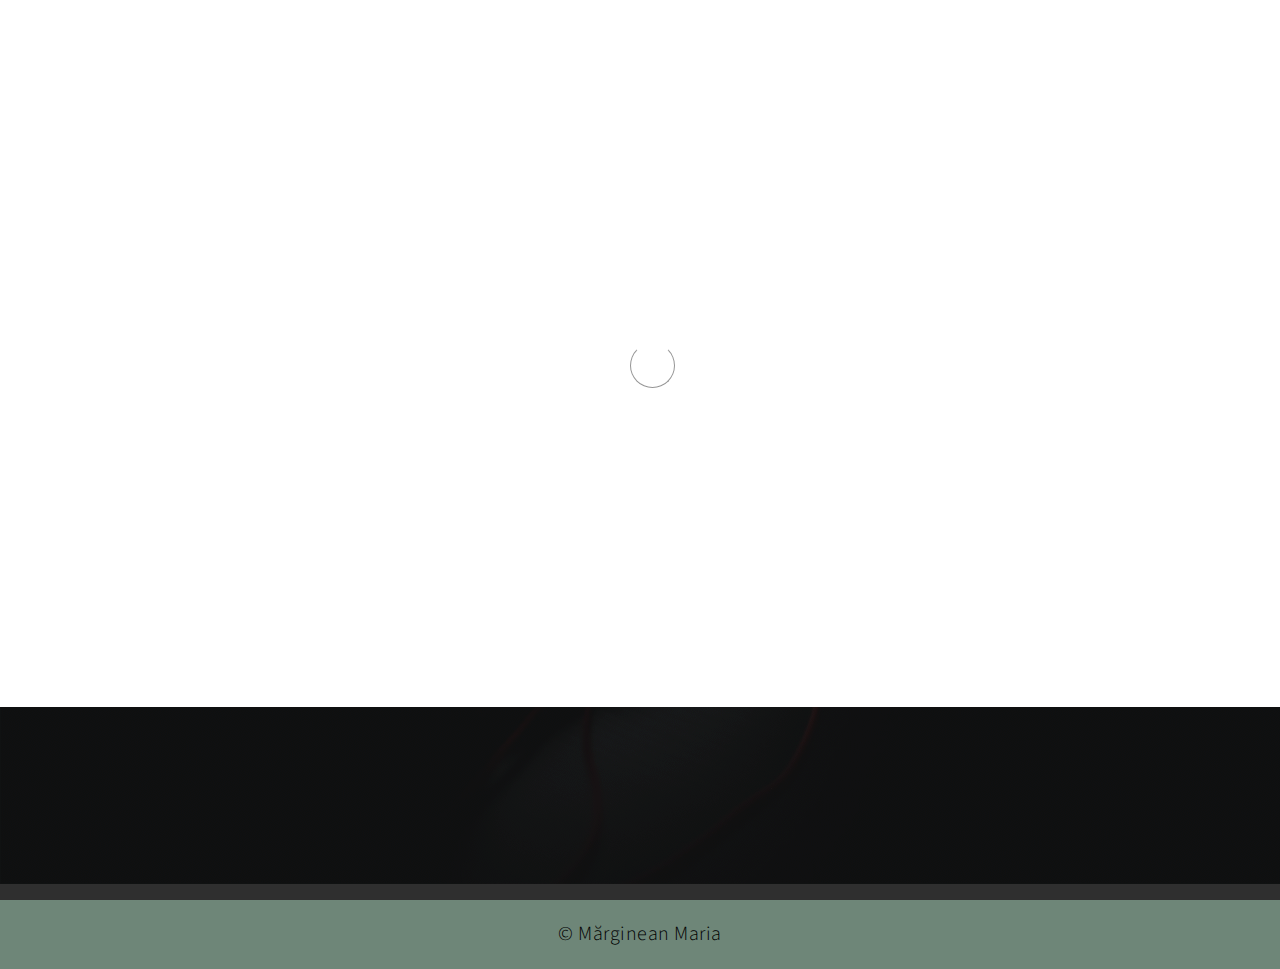
<file: index.html>
<!DOCTYPE html>
<html lang="en">

<head>

     <title>Personal page</title>
     <meta charset="UTF-8">
     <meta http-equiv="X-UA-Compatible" content="IE=Edge">
     <meta name="description" content="">
     <meta name="keywords" content="">
     <meta name="author" content="Marginean Maria">
     <meta name="viewport" content="width=device-width, initial-scale=1, maximum-scale=1">

     <link rel="stylesheet" href="css/bootstrap.min.css">
     <link rel="stylesheet" href="css/tooplate-style.css">
     <link rel="shortcut icon" type="image/jpg" href="./images/favicon.ico" />

</head>

<body>

     <!-- PRE LOADER -->
     <div class="preloader">
          <div class="spinner">
               <span class="sk-inner-circle"></span>
          </div>
     </div>
     <!-- MENU -->
     <div class="navbar custom-navbar navbar-fixed-top" role="navigation">
          <div class="container">

               <!-- NAVBAR HEADER -->
               <div class="navbar-header">
                    <button class="navbar-toggle" data-toggle="collapse" data-target=".navbar-collapse">
                         <span class="icon icon-bar"></span>
                         <span class="icon icon-bar"></span>
                         <span class="icon icon-bar"></span>
                    </button>
                    <!-- lOGO -->
                    <a href="index.html" class="navbar-brand">Home</a>
               </div>

               <!-- MENU LINKS -->
               <nav class="collapse navbar-collapse">
                    <ul class="nav navbar-nav navbar-right">
                         <li><a href="about.html" class="smoothScroll">About</a></li>
                         <li><a href="introduction.html" class="smoothScroll">Introduction</a></li>
                         <li><a href="traversals.html" class="smoothScroll">Tree Traversals</a></li>
                         <li><a href="binary.html" class="smoothScroll">Binary Tree</a></li>
                         <li><a href="avl.html" class="smoothScroll">AVL Tree</a></li>
                         <li><a href="red_black.html" class="smoothScroll">Red–Black Tree</a></li>
                    </ul>
               </nav>

          </div>
     </div>


     <!-- HOME -->
     <section id="home">
          <div class="overlay"></div>
          <div class="container">
               <div class="row">
                    <div class="col-md-8 col-sm-12">
                         <div class="home-text">
                              <h1>Arbori</h1>
                              <p>STRUCTURI DE DATE</p>

                         </div>
                    </div>

               </div>
          </div>
     </section>


     <!-- FOOTER -->
     <footer>
          <div class="container">
               <p id="subsol">&copy; Mărginean Maria</p>
          </div>
     </footer>

     <!-- SCRIPTS -->
     <script src="js/jquery.js"></script>
     <script src="js/bootstrap.min.js"></script>
     <script src="js/custom.js"></script>

</body>

</html>
</file>
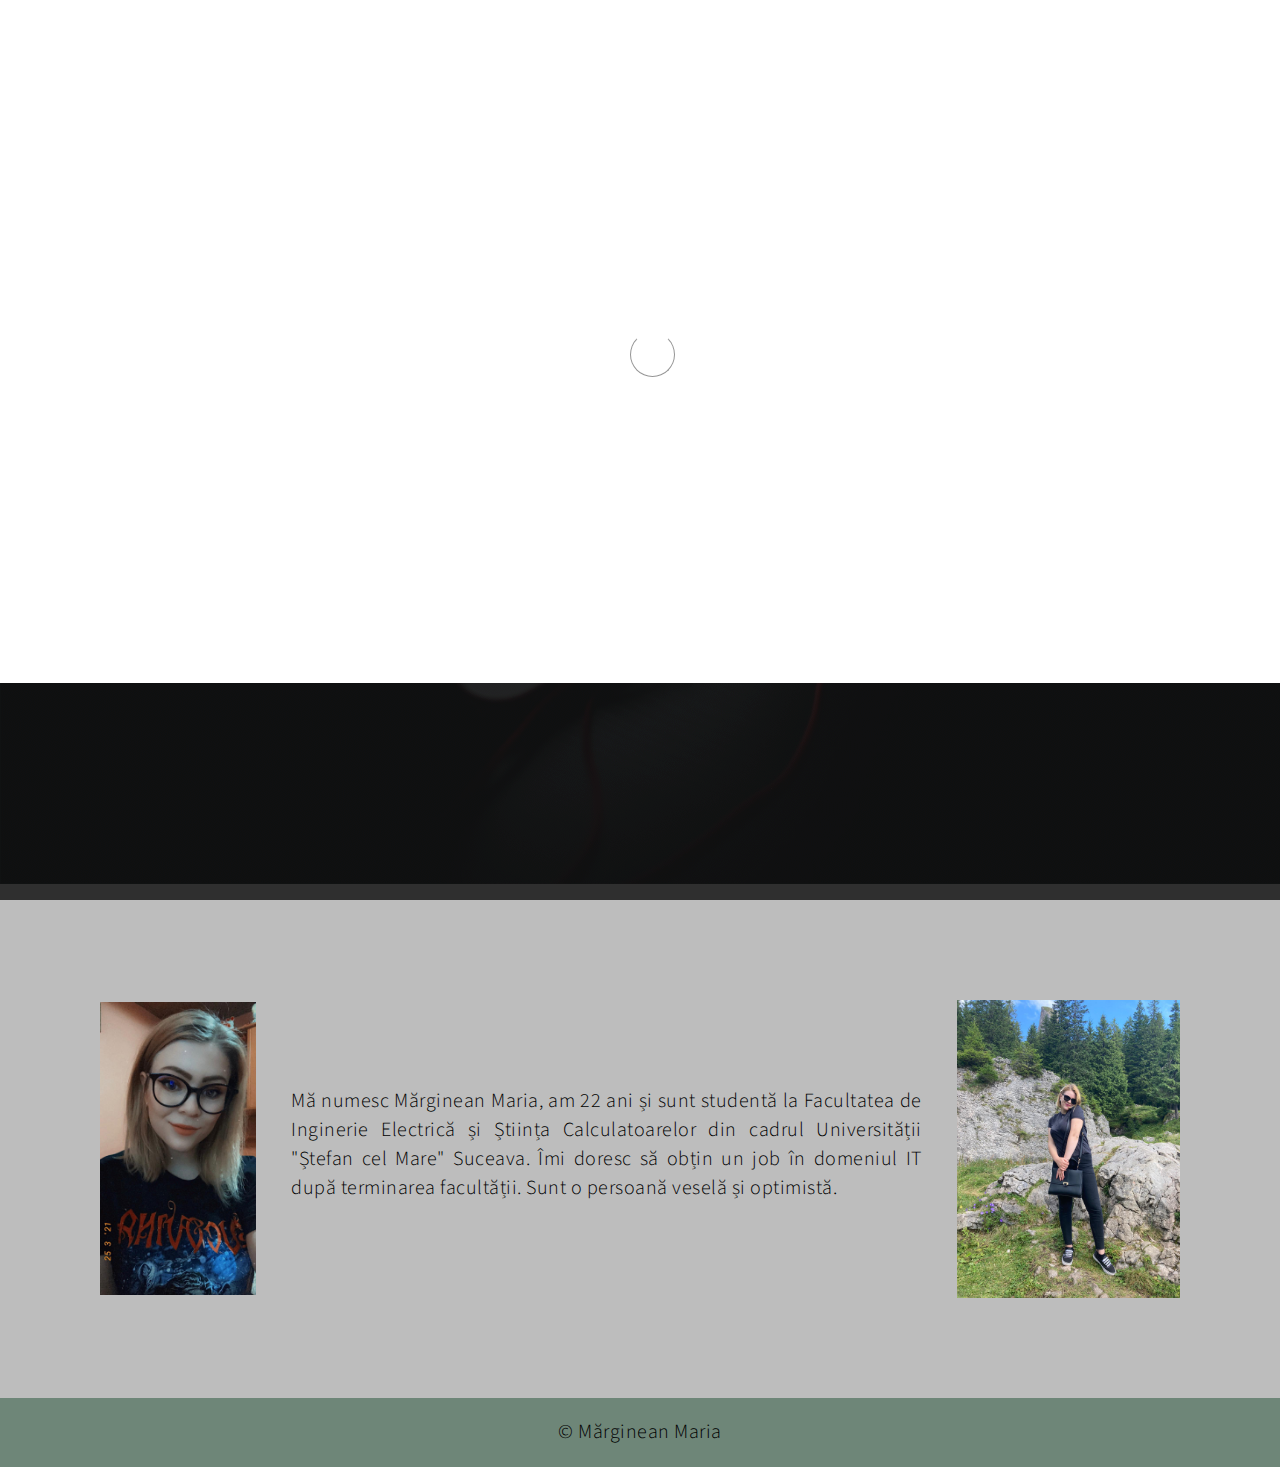
<file: about.html>
<!DOCTYPE html>
<html lang="en">

<head>

  <title>Personal page</title>
  <meta charset="UTF-8">
  <meta http-equiv="X-UA-Compatible" content="IE=Edge">
  <meta name="description" content="">
  <meta name="keywords" content="">
  <meta name="author" content="Marginean Maria">
  <meta name="viewport" content="width=device-width, initial-scale=1, maximum-scale=1">

  <link rel="stylesheet" href="css/bootstrap.min.css">
  <link rel="stylesheet" href="css/tooplate-style.css">
  <link rel="shortcut icon" type="image/jpg" href="./images/favicon.ico" />
</head>

<body>

  <!-- PRE LOADER -->
  <div class="preloader">
    <div class="spinner">
      <span class="sk-inner-circle"></span>
    </div>
  </div>
  <!-- MENU -->
  <div class="navbar custom-navbar navbar-fixed-top" role="navigation">
    <div class="container">

      <!-- NAVBAR HEADER -->
      <div class="navbar-header">
        <button class="navbar-toggle" data-toggle="collapse" data-target=".navbar-collapse">
          <span class="icon icon-bar"></span>
          <span class="icon icon-bar"></span>
          <span class="icon icon-bar"></span>
        </button>
        <!-- lOGO -->
        <a href="index.html" class="navbar-brand">Home</a>
      </div>

      <!-- MENU LINKS -->
      <nav class="collapse navbar-collapse">
        <ul class="nav navbar-nav navbar-right">
          <li><a href="about.html" class="smoothScroll">About</a></li>
          <li><a href="introduction.html" class="smoothScroll">Introduction</a></li>
          <li><a href="traversals.html" class="smoothScroll">Tree Traversals</a></li>
          <li><a href="binary.html" class="smoothScroll">Binary Tree</a></li>
          <li><a href="avl.html" class="smoothScroll">AVL Tree</a></li>
          <li><a href="red_black.html" class="smoothScroll">Red–Black Tree</a></li>
        </ul>
      </nav>

    </div>
  </div>

  <!-- HOME -->
  <section id="home">
    <div class="overlay"></div>
    <div class="container">
      <div class="row">
        <div class="col-md-8 col-sm-12">
          <div class="home-text">
            <h1>Descriere</h1>
          </div>
        </div>

      </div>
    </div>
  </section>

  <!-- MAIN-->
  <div class="mainContent">
    <div class="image1">
      <img src="./images/me1.jpeg" alt="Can't find the picture">
    </div>
    <div>
      <p class="description"> Mă numesc Mărginean Maria, am 22 ani și sunt studentă la Facultatea de Inginerie Electrică și Știința Calculatoarelor din cadrul Universității
        "Ștefan cel Mare" Suceava. Îmi doresc să obțin un job în domeniul IT după terminarea facultății. Sunt o persoană veselă și optimistă.</p>
    </div>
    <div class="image2">
      <img src="./images/me2.jpeg" alt="Can't find the picture">
    </div>
  </div>
  <!-- FOOTER -->
  <footer>
    <div class="container">
      <p id="subsol">&copy; Mărginean Maria</p>
    </div>
  </footer>

  <!-- SCRIPTS -->
  <script src="js/jquery.js"></script>
  <script src="js/bootstrap.min.js"></script>
  <script src="js/custom.js"></script>

</body>

</html>
</file>
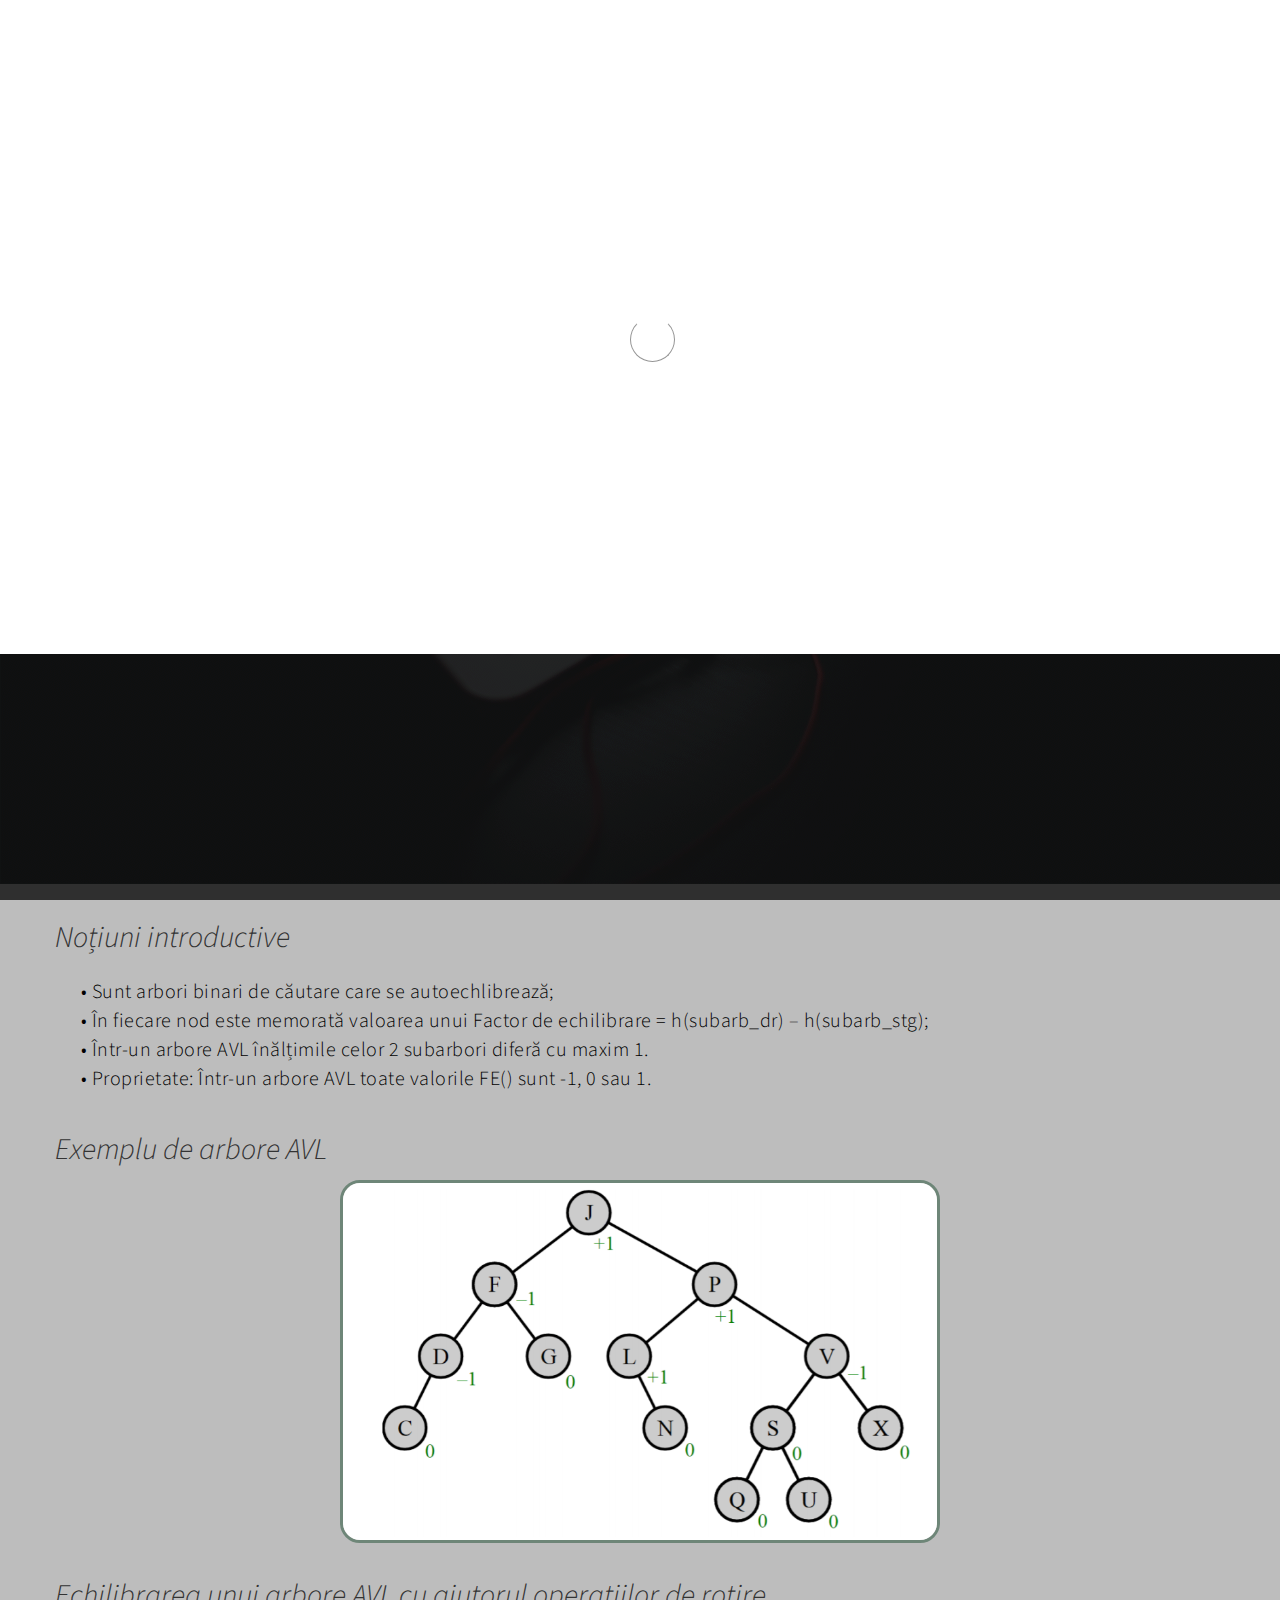
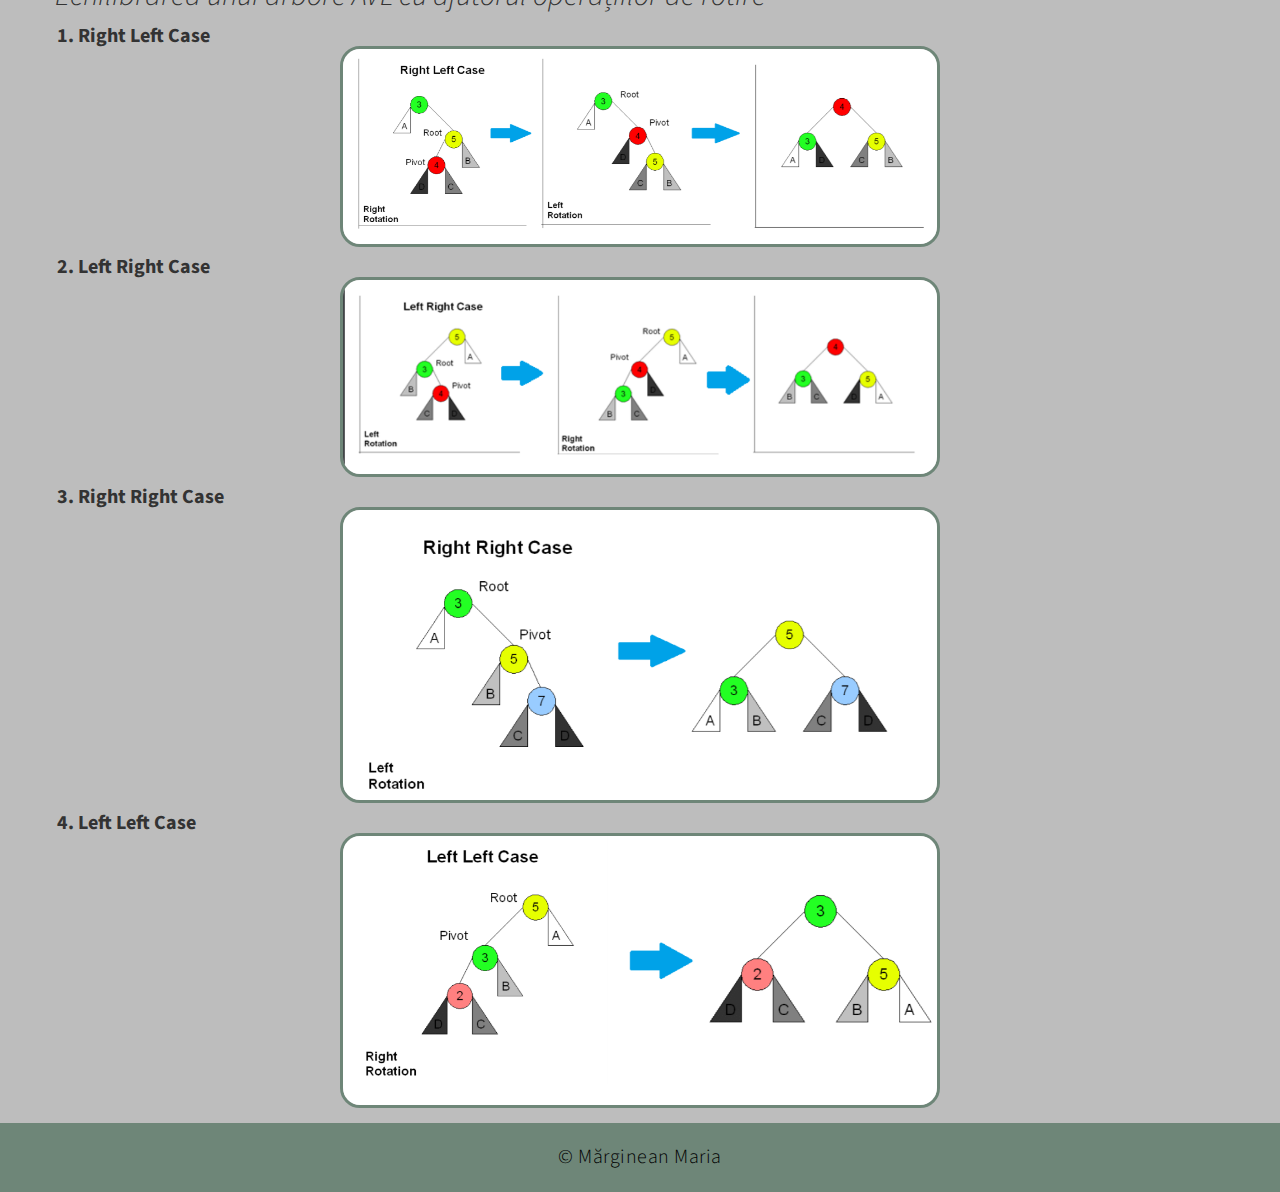
<file: avl.html>
<!DOCTYPE html>
<html lang="en">

<head>

  <title>Personal page</title>
  <meta charset="UTF-8">
  <meta http-equiv="X-UA-Compatible" content="IE=Edge">
  <meta name="description" content="">
  <meta name="keywords" content="">
  <meta name="author" content="Marginean Maria">
  <meta name="viewport" content="width=device-width, initial-scale=1, maximum-scale=1">

  <link rel="stylesheet" href="css/bootstrap.min.css">
  <link rel="stylesheet" href="css/tooplate-style.css">
  <link rel="shortcut icon" type="image/jpg" href="./images/favicon.ico" />

</head>

<body>

  <!-- PRE LOADER -->
  <div class="preloader">
    <div class="spinner">
      <span class="sk-inner-circle"></span>
    </div>
  </div>
  <!-- MENU -->
  <div class="navbar custom-navbar navbar-fixed-top" role="navigation">
    <div class="container">

      <!-- NAVBAR HEADER -->
      <div class="navbar-header">
        <button class="navbar-toggle" data-toggle="collapse" data-target=".navbar-collapse">
          <span class="icon icon-bar"></span>
          <span class="icon icon-bar"></span>
          <span class="icon icon-bar"></span>
        </button>
        <!-- lOGO -->
        <a href="index.html" class="navbar-brand">Home</a>
      </div>

      <!-- MENU LINKS -->
      <nav class="collapse navbar-collapse">
        <ul class="nav navbar-nav navbar-right">
          <li><a href="about.html" class="smoothScroll">About</a></li>
          <li><a href="introduction.html" class="smoothScroll">Introduction</a></li>
          <li><a href="traversals.html" class="smoothScroll">Tree Traversals</a></li>
          <li><a href="binary.html" class="smoothScroll">Binary Tree</a></li>
          <li><a href="avl.html" class="smoothScroll">AVL Tree</a></li>
          <li><a href="red_black.html" class="smoothScroll">Red–Black Tree</a></li>
        </ul>
      </nav>

    </div>
  </div>


  <!-- HOME -->
  <section id="home">
    <div class="overlay"></div>
    <div class="container">
      <div class="row">
        <div class="col-md-8 col-sm-12">
          <div class="home-text">
            <h1>Arbore AVL</h1>
          </div>
        </div>

      </div>
    </div>
  </section>


  <!-- MAIN-->
  <div class="introduction">
    <h2>Noțiuni introductive</h2>
    <p class="description">
      &emsp;• Sunt arbori binari de căutare care se autoechlibrează;<br>
      &emsp;• În fiecare nod este memorată valoarea unui Factor de echilibrare = h(subarb_dr) – h(subarb_stg);<br>
      &emsp;• Într-un arbore AVL înălțimile celor 2 subarbori diferă cu maxim 1.<br>
      &emsp;• Proprietate: Într-un arbore AVL toate valorile FE() sunt -1, 0 sau 1.
    </p>
    <h2>Exemplu de arbore AVL</h2>
    <img class="image" src="./images/avl.png" alt="Can't find the picture">
    <h2>Echilibrarea unui arbore AVL cu ajutorul operațiilor de rotire</h2>
    <h3>&emsp;1. Right Left Case</h3>
    <img class="image" src="./images/rlc.png" alt="Can't find the picture">
    <h3>&emsp;2. Left Right Case</h3>
    <img class="image" src="./images/lrc.png" alt="Can't find the picture">
    <h3>&emsp;3. Right Right Case</h3>
    <img class="image" src="./images/rrc.png" alt="Can't find the picture">
    <h3>&emsp;4. Left Left Case</h3>
    <img class="image" src="./images/llc.png" alt="Can't find the picture">
  </div>

  <!-- FOOTER -->
  <footer>
    <div class="container">
      <p id="subsol">&copy; Mărginean Maria</p>
    </div>
  </footer>

  <!-- SCRIPTS -->
  <script src="js/jquery.js"></script>
  <script src="js/bootstrap.min.js"></script>
  <script src="js/custom.js"></script>

</body>

</html>
</file>
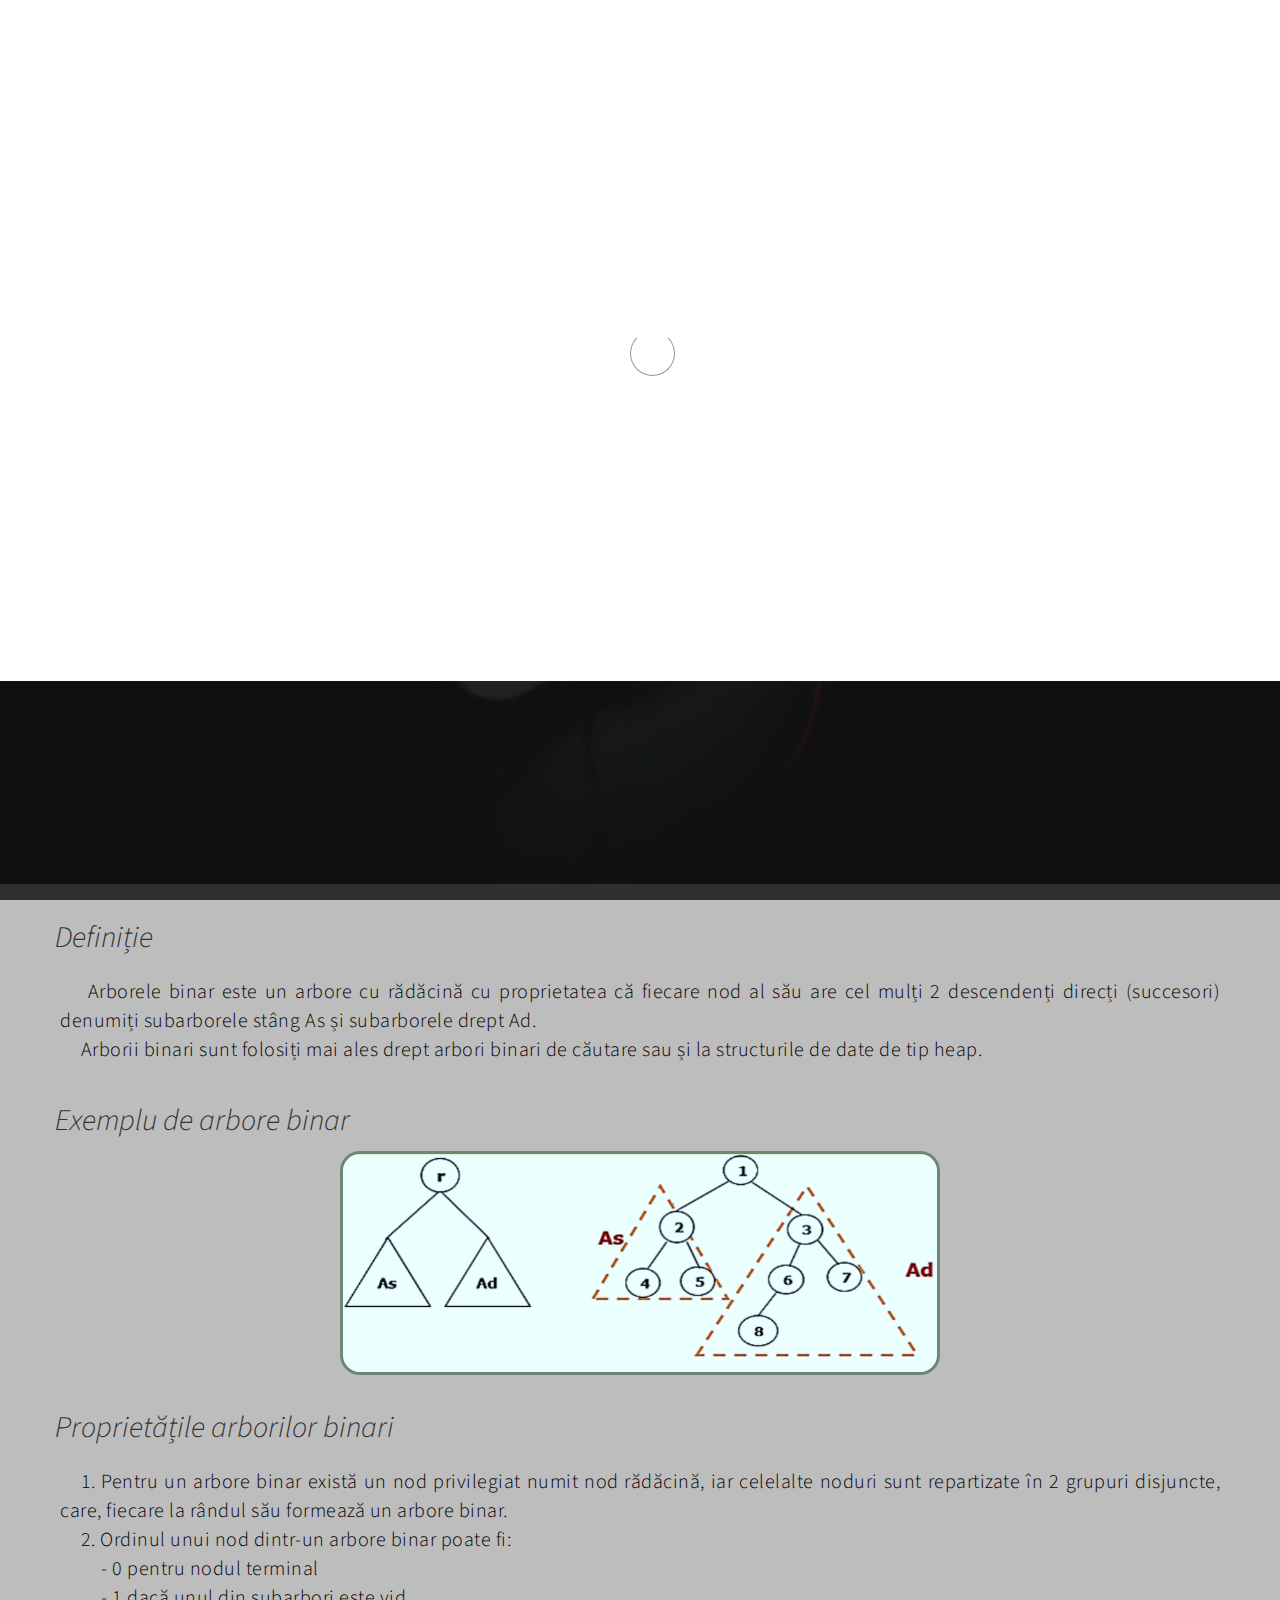
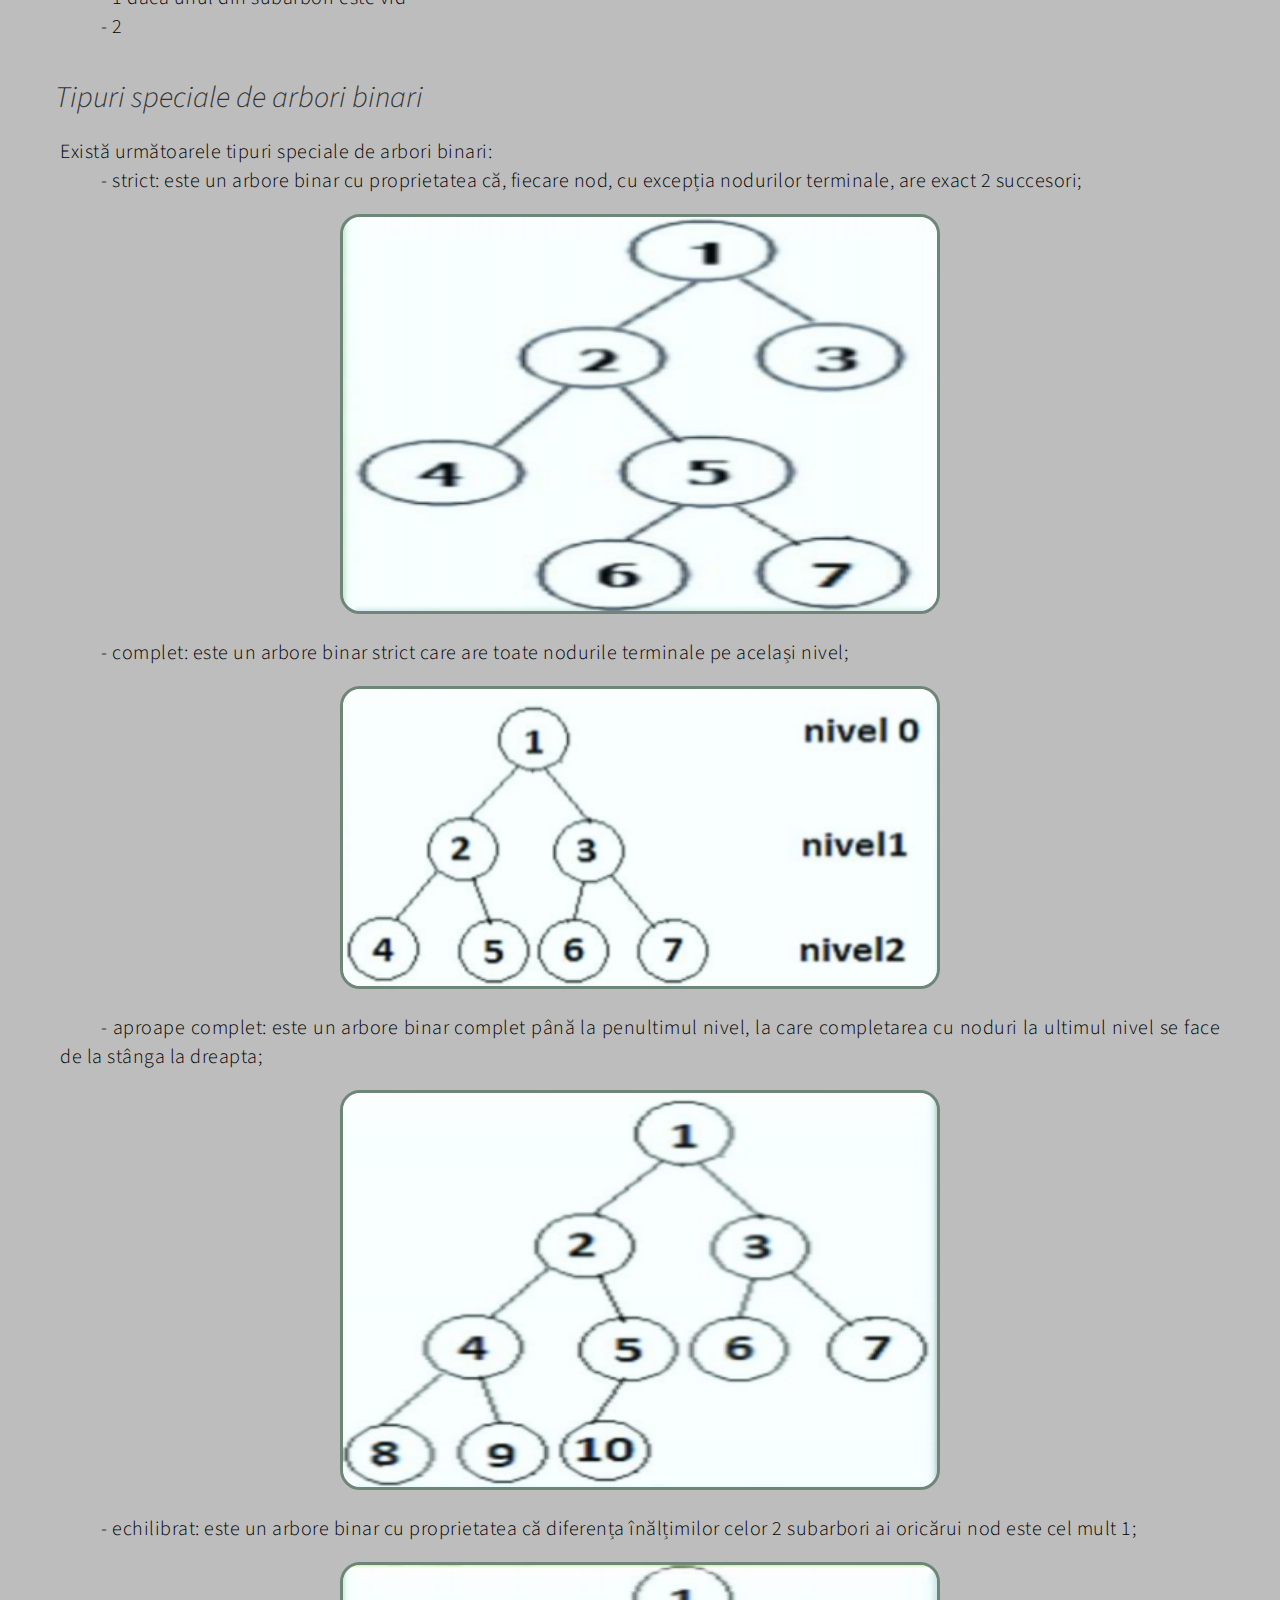
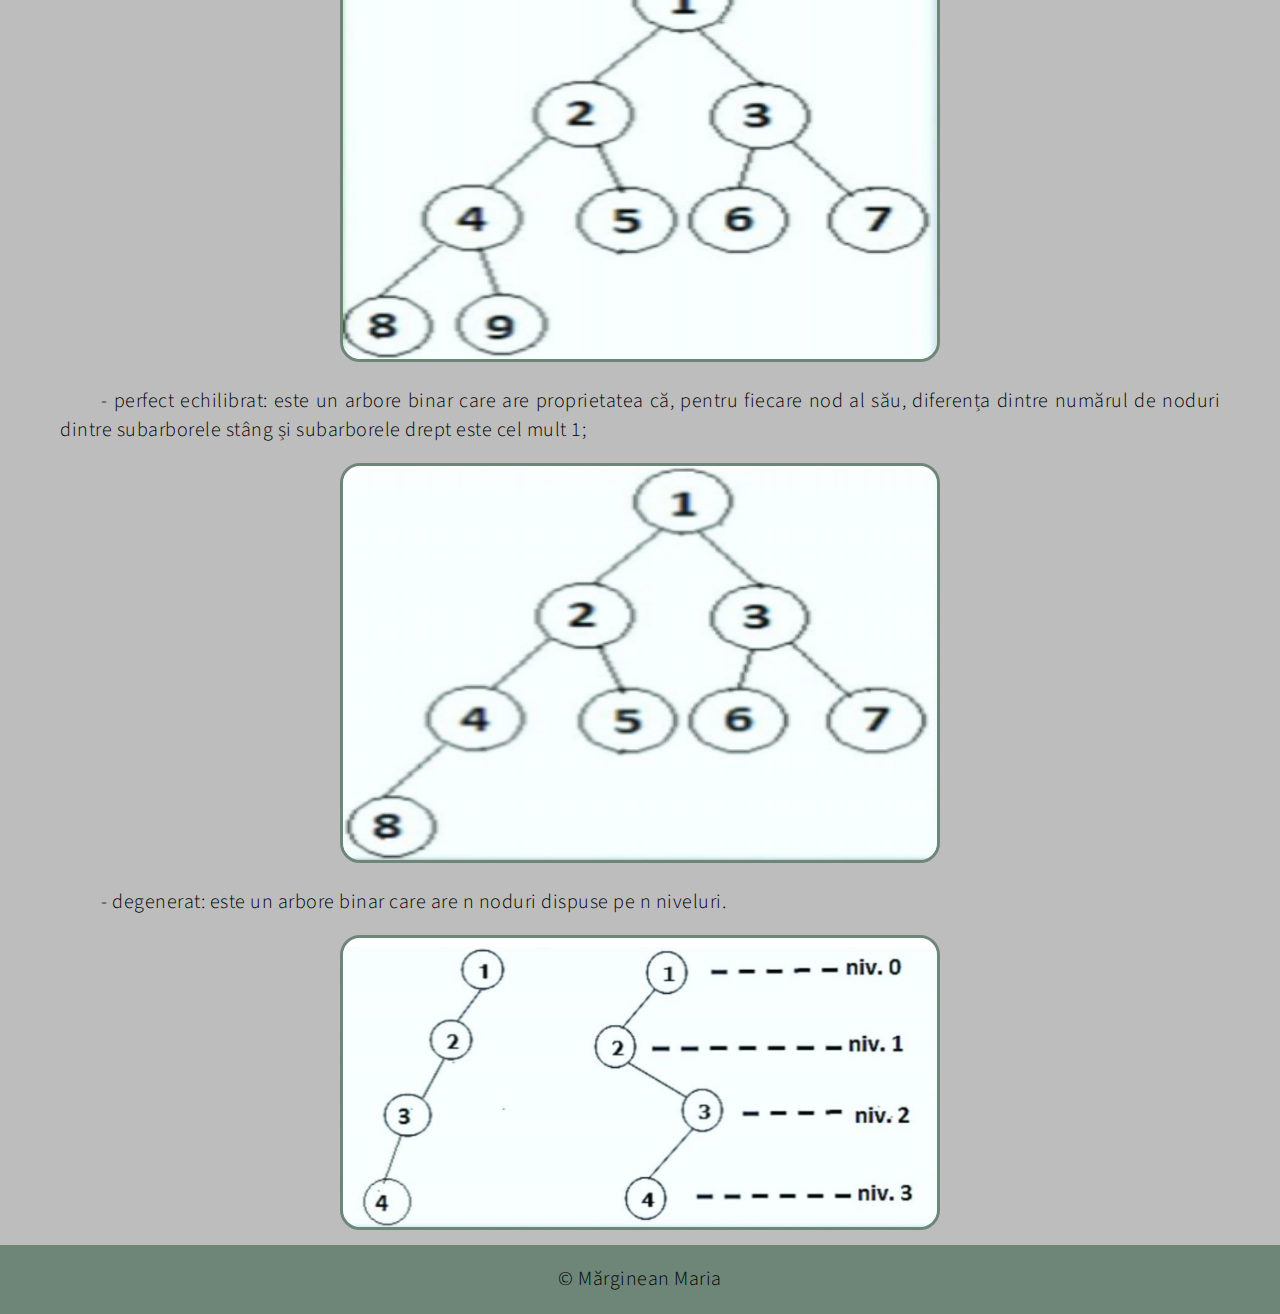
<file: binary.html>
<!DOCTYPE html>
<html lang="en">

<head>

  <title>Personal page</title>
  <meta charset="UTF-8">
  <meta http-equiv="X-UA-Compatible" content="IE=Edge">
  <meta name="description" content="">
  <meta name="keywords" content="">
  <meta name="author" content="Marginean Maria">
  <meta name="viewport" content="width=device-width, initial-scale=1, maximum-scale=1">

  <link rel="stylesheet" href="css/bootstrap.min.css">
  <link rel="stylesheet" href="css/tooplate-style.css">
  <link rel="shortcut icon" type="image/jpg" href="./images/favicon.ico" />

</head>

<body>

  <!-- PRE LOADER -->
  <div class="preloader">
    <div class="spinner">
      <span class="sk-inner-circle"></span>
    </div>
  </div>
  <!-- MENU -->
  <div class="navbar custom-navbar navbar-fixed-top" role="navigation">
    <div class="container">

      <!-- NAVBAR HEADER -->
      <div class="navbar-header">
        <button class="navbar-toggle" data-toggle="collapse" data-target=".navbar-collapse">
          <span class="icon icon-bar"></span>
          <span class="icon icon-bar"></span>
          <span class="icon icon-bar"></span>
        </button>
        <!-- lOGO -->
        <a href="index.html" class="navbar-brand">Home</a>
      </div>

      <!-- MENU LINKS -->
      <nav class="collapse navbar-collapse">
        <ul class="nav navbar-nav navbar-right">
          <li><a href="about.html" class="smoothScroll">About</a></li>
          <li><a href="introduction.html" class="smoothScroll">Introduction</a></li>
          <li><a href="traversals.html" class="smoothScroll">Tree Traversals</a></li>
          <li><a href="binary.html" class="smoothScroll">Binary Tree</a></li>
          <li><a href="avl.html" class="smoothScroll">AVL Tree</a></li>
          <li><a href="red_black.html" class="smoothScroll">Red–Black Tree</a></li>
        </ul>
      </nav>

    </div>
  </div>


  <!-- HOME -->
  <section id="home">
    <div class="overlay"></div>
    <div class="container">
      <div class="row">
        <div class="col-md-8 col-sm-12">
          <div class="home-text">
            <h1>Arbore Binar</h1>
          </div>
        </div>

      </div>
    </div>
  </section>


  <!-- MAIN-->
  <div class="introduction">
    <h2>Definiție</h2>
    <p class="description">
      &emsp; Arborele binar este un arbore cu rădăcină cu proprietatea că fiecare nod al său are cel mulți 2
      descendenți direcți (succesori) denumiți subarborele stâng As și subarborele drept Ad.<br>
      &emsp;Arborii binari sunt folosiți mai ales drept arbori binari de căutare sau și la structurile de date de tip heap.
    </p>
    <h2>Exemplu de arbore binar</h2>
    <img class="image" src="./images/arboreBinar.png" alt="Can't find the picture">
    <h2>Proprietățile arborilor binari</h2>
    <p class="description">
      &emsp;1. Pentru un arbore binar există un nod privilegiat numit nod rădăcină, iar celelalte noduri sunt repartizate
      în 2 grupuri disjuncte, care, fiecare la rândul său formează un arbore binar.<br>
      &emsp;2. Ordinul unui nod dintr-un arbore binar poate fi:<br>
      &emsp;&emsp;- 0 pentru nodul terminal<br>
      &emsp;&emsp;- 1 dacă unul din subarbori este vid<br>
      &emsp;&emsp;- 2
    </p>
    <h2>Tipuri speciale de arbori binari</h2>
    <p class="description">
      Există următoarele tipuri speciale de arbori binari:<br>
      &emsp;&emsp;- strict: este un arbore binar cu proprietatea că, fiecare nod, cu excepția nodurilor terminale,
      are exact 2 succesori;<br></p>
    <img class="image" src="./images/strict.png" alt="Can't find the picture">
    <p class="description">
      &emsp;&emsp;- complet: este un arbore binar strict care are toate nodurile terminale pe același nivel;<br>
    </p>
    <img class="image" src="./images/complet.png" alt="Can't find the picture">
    <p class="description">
      &emsp;&emsp;- aproape complet: este un arbore binar complet până la penultimul nivel, la care
      completarea cu noduri la ultimul nivel se face de la stânga la dreapta;<br>
    </p>
    <img class="image" src="./images/aproape_complet.png" alt="Can't find the picture">
    <p class="description">
      &emsp;&emsp;- echilibrat: este un arbore binar cu proprietatea că diferența înălțimilor celor 2 subarbori ai
      oricărui nod este cel mult 1;<br>
    </p>
    <img class="image" src="./images/echilibrat.png" alt="Can't find the picture">
    <p class="description">
      &emsp;&emsp;- perfect echilibrat: este un arbore binar care are proprietatea că, pentru fiecare nod al său,
      diferența dintre numărul de noduri dintre subarborele stâng și subarborele drept este cel mult 1;<br>
    </p>
    <img class="image" src="./images/perfect_echilibrat.png" alt="Can't find the picture">
    <p class="description">
      &emsp;&emsp;- degenerat: este un arbore binar care are n noduri dispuse pe n niveluri.
    </p>
    <img class="image" src="./images/degenerat.png" alt="Can't find the picture">
  </div>
  <!-- FOOTER -->
  <footer>
    <div class="container">
      <p id="subsol">&copy; Mărginean Maria</p>
    </div>
  </footer>

  <!-- SCRIPTS -->
  <script src="js/jquery.js"></script>
  <script src="js/bootstrap.min.js"></script>
  <script src="js/custom.js"></script>

</body>

</html>
</file>
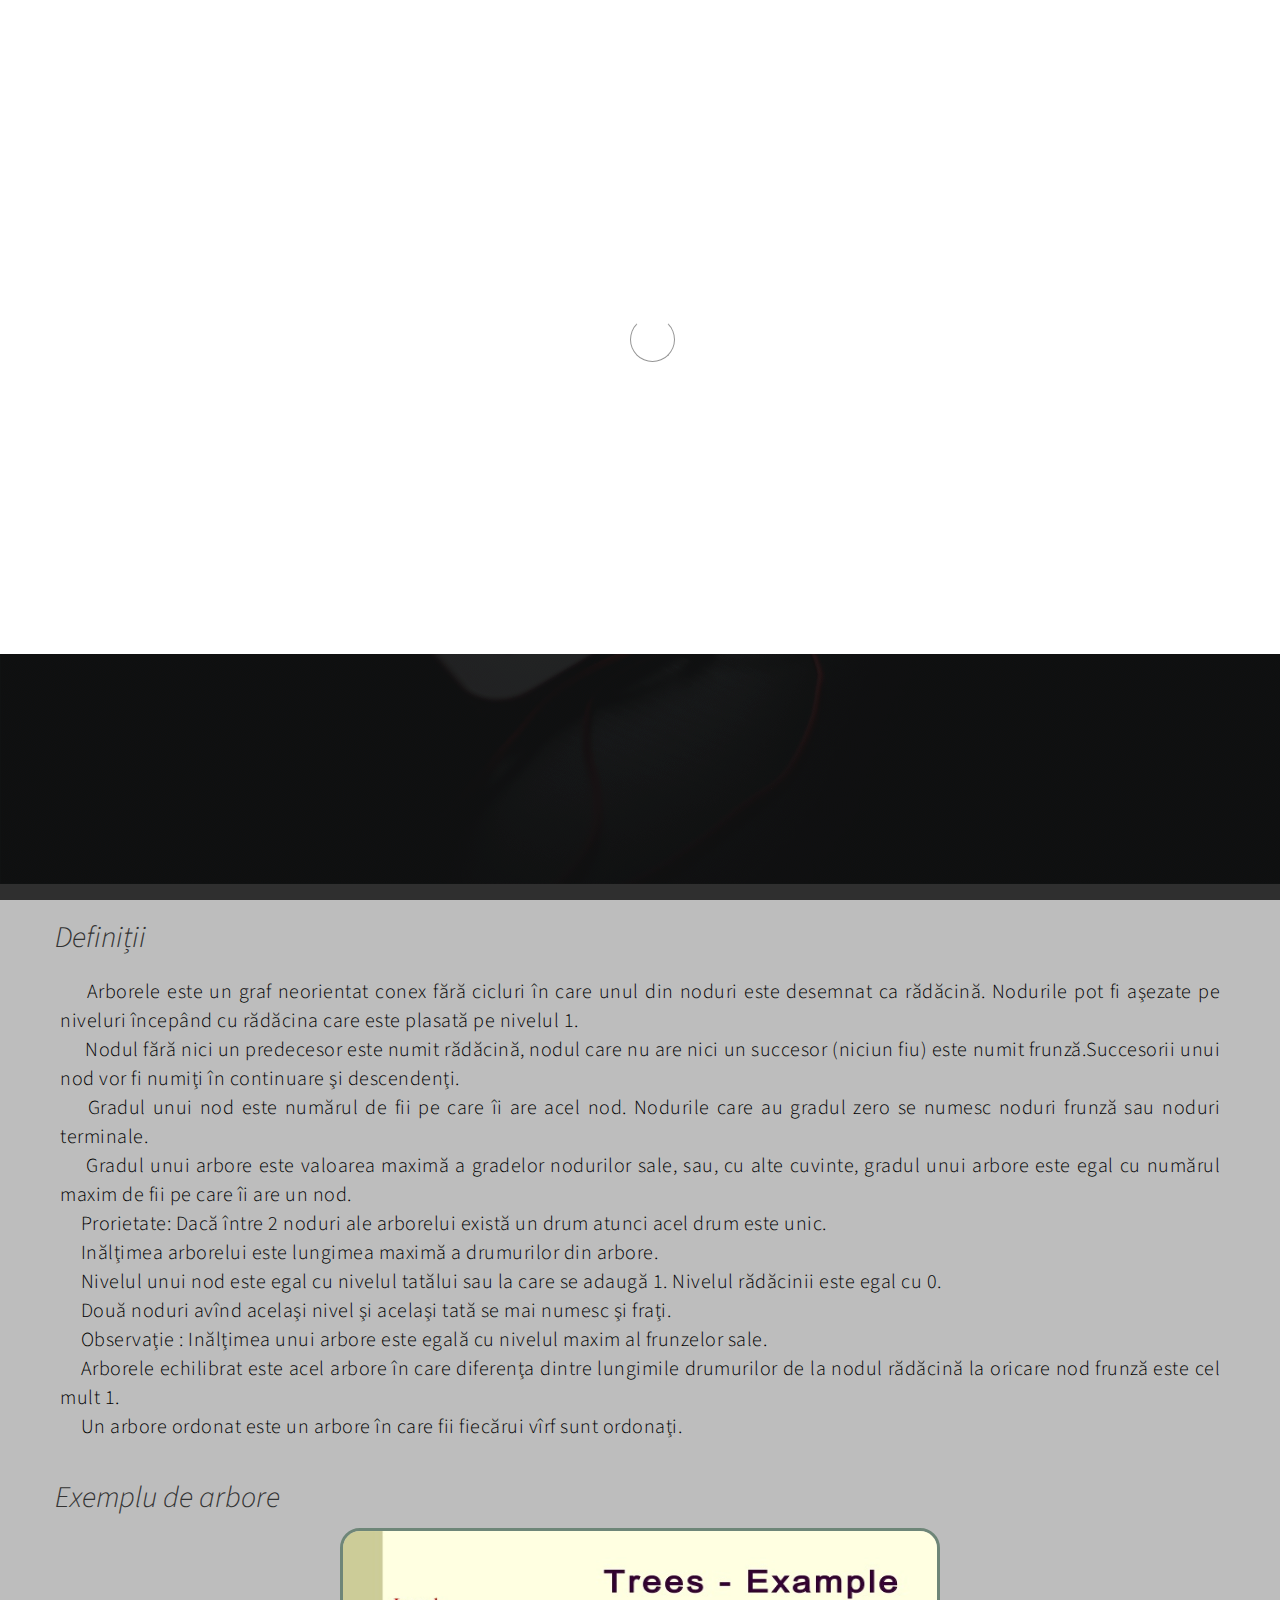
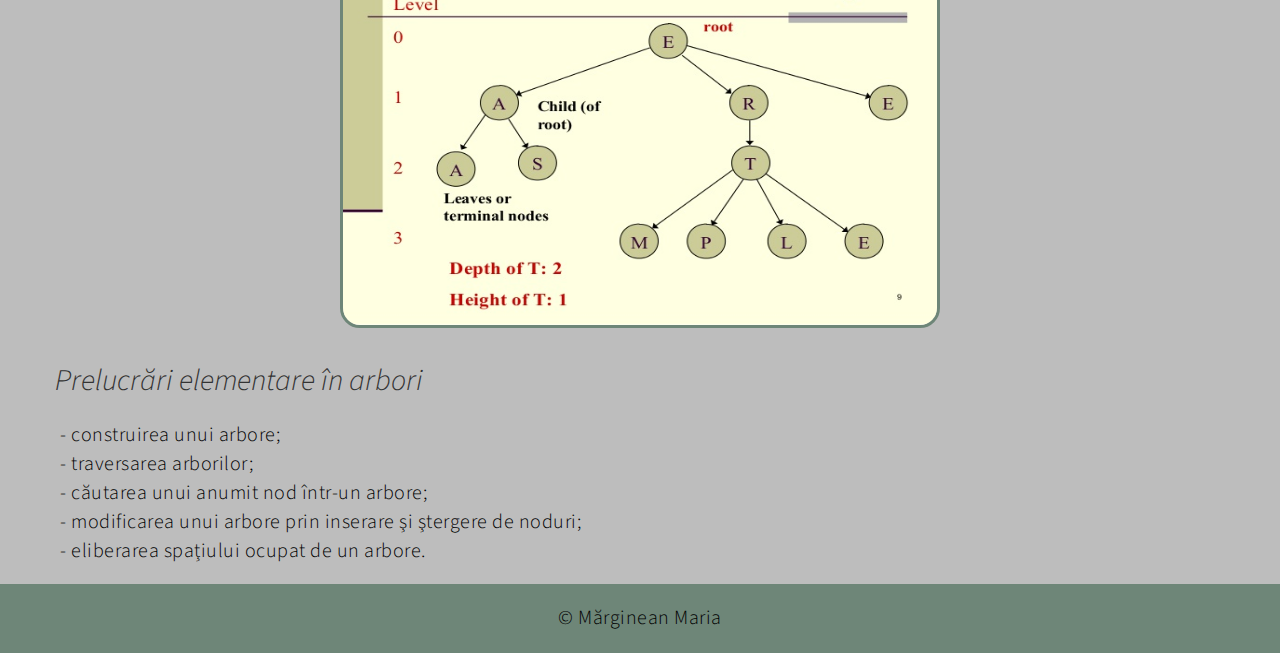
<file: introduction.html>
<!DOCTYPE html>
<html lang="en">

<head>

  <title>Personal page</title>
  <meta charset="UTF-8">
  <meta http-equiv="X-UA-Compatible" content="IE=Edge">
  <meta name="description" content="">
  <meta name="keywords" content="">
  <meta name="author" content="Marginean Maria">
  <meta name="viewport" content="width=device-width, initial-scale=1, maximum-scale=1">

  <link rel="stylesheet" href="css/bootstrap.min.css">
  <link rel="stylesheet" href="css/tooplate-style.css">
  <link rel="shortcut icon" type="image/jpg" href="./images/favicon.ico" />

</head>

<body>

  <!-- PRE LOADER -->
  <div class="preloader">
    <div class="spinner">
      <span class="sk-inner-circle"></span>
    </div>
  </div>
  <!-- MENU -->
  <div class="navbar custom-navbar navbar-fixed-top" role="navigation">
    <div class="container">

      <!-- NAVBAR HEADER -->
      <div class="navbar-header">
        <button class="navbar-toggle" data-toggle="collapse" data-target=".navbar-collapse">
          <span class="icon icon-bar"></span>
          <span class="icon icon-bar"></span>
          <span class="icon icon-bar"></span>
        </button>
        <!-- lOGO -->
        <a href="index.html" class="navbar-brand">Home</a>
      </div>

      <!-- MENU LINKS -->
      <nav class="collapse navbar-collapse">
        <ul class="nav navbar-nav navbar-right">
          <li><a href="about.html" class="smoothScroll">About</a></li>
          <li><a href=introduction.html class="smoothScroll">Introduction</a></li>
          <li><a href="traversals.html" class="smoothScroll">Tree Traversals</a></li>
          <li><a href="binary.html" class="smoothScroll">Binary Tree</a></li>
          <li><a href="avl.html" class="smoothScroll">AVL Tree</a></li>
          <li><a href="red_black.html" class="smoothScroll">Red–Black Tree</a></li>
        </ul>
      </nav>

    </div>
  </div>


  <!-- HOME -->
  <section id="home">
    <div class="overlay"></div>
    <div class="container">
      <div class="row">
        <div class="col-md-8 col-sm-12">
          <div class="home-text">
            <h1>Introducere</h1>
          </div>
        </div>

      </div>
    </div>
  </section>

  <!-- MAIN-->
  <div class="introduction">
    <h2>Definiții</h2>
    <p class="description">
      &emsp; Arborele este un graf neorientat conex fără cicluri în care unul din noduri
      este desemnat ca rădăcină. Nodurile pot fi aşezate pe niveluri începând cu rădăcina
      care este plasată pe nivelul 1. <br> &emsp; Nodul fără nici un predecesor este numit rădăcină,
      nodul care nu are nici un succesor (niciun fiu) este numit frunză.Succesorii unui nod vor fi numiţi în continuare şi descendenţi.<br>
      &emsp; Gradul unui nod este numărul de fii pe care îi are acel nod. Nodurile care au gradul zero se
      numesc noduri frunză sau noduri terminale.<br>
      &emsp; Gradul unui arbore este valoarea maximă a gradelor nodurilor sale, sau, cu alte cuvinte,
      gradul unui arbore este egal cu numărul maxim de fii pe care îi are un nod.<br>
      &emsp;Prorietate: Dacă între 2 noduri ale arborelui există un drum atunci acel drum este unic.<br>
      &emsp;Inălţimea arborelui este lungimea maximă a drumurilor din arbore.<br>
      &emsp;Nivelul unui nod este egal cu nivelul tatălui sau la care se adaugă 1. Nivelul rădăcinii este egal cu 0.<br>
      &emsp;Două noduri avînd acelaşi nivel şi acelaşi tată se mai numesc şi fraţi.<br>
      &emsp;Observaţie : Inălţimea unui arbore este egală cu nivelul maxim al frunzelor sale.<br>
      &emsp;Arborele echilibrat este acel arbore în care diferenţa dintre lungimile drumurilor de la nodul rădăcină
      la oricare nod frunză este cel mult 1.<br>
      &emsp;Un arbore ordonat este un arbore în care fii fiecărui vîrf sunt ordonaţi.
    </p>
    <h2>Exemplu de arbore</h2>
    <img class="image" src="./images/tree.jpg" alt="Can't find the picture">
    <h2>Prelucrări elementare în arbori</h2>
    <p class="description">
      - construirea unui arbore;<br>
      - traversarea arborilor;<br>
      - căutarea unui anumit nod într-un arbore;<br>
      - modificarea unui arbore prin inserare şi ştergere de noduri;<br>
      - eliberarea spaţiului ocupat de un arbore.
    </p>
  </div>
  <!-- FOOTER -->
  <footer>
    <div class="container">
      <p id="subsol">&copy; Mărginean Maria</p>
    </div>
  </footer>

  <!-- SCRIPTS -->
  <script src="js/jquery.js"></script>
  <script src="js/bootstrap.min.js"></script>
  <script src="js/custom.js"></script>

</body>

</html>
</file>
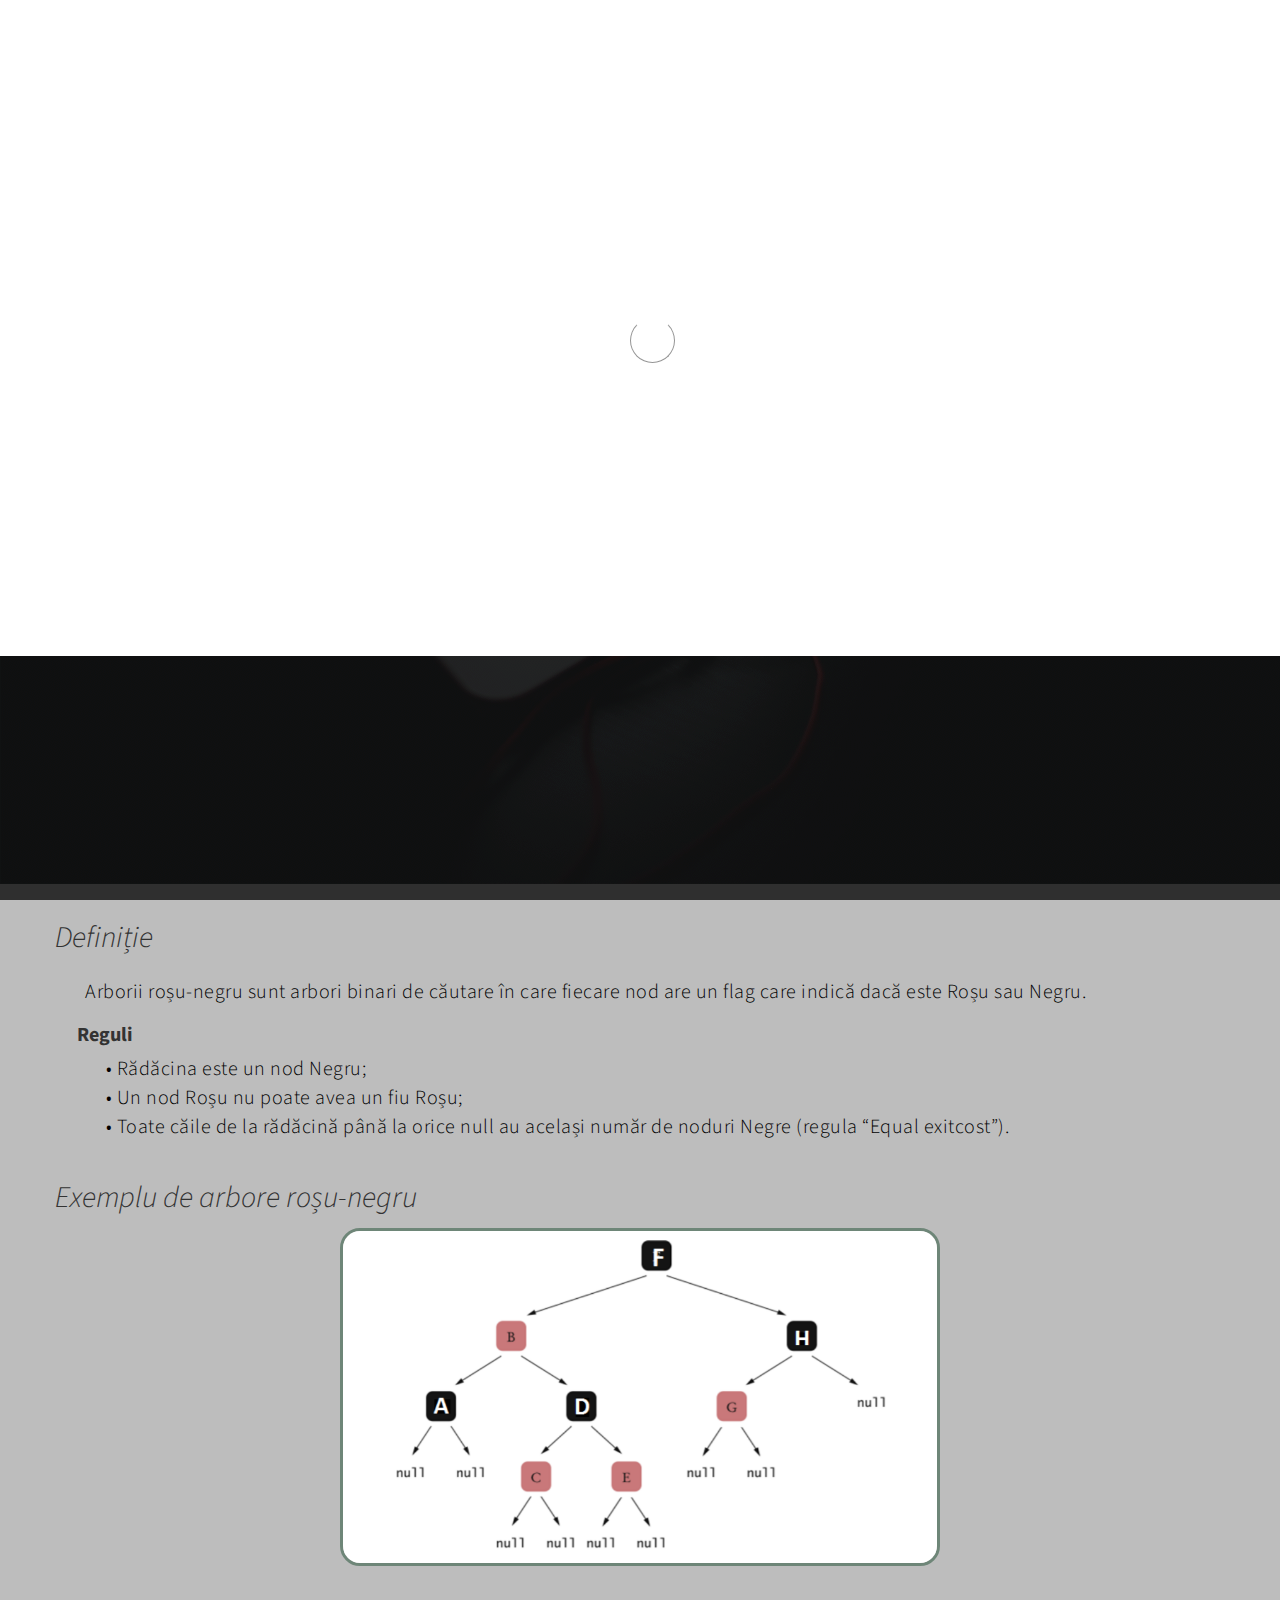
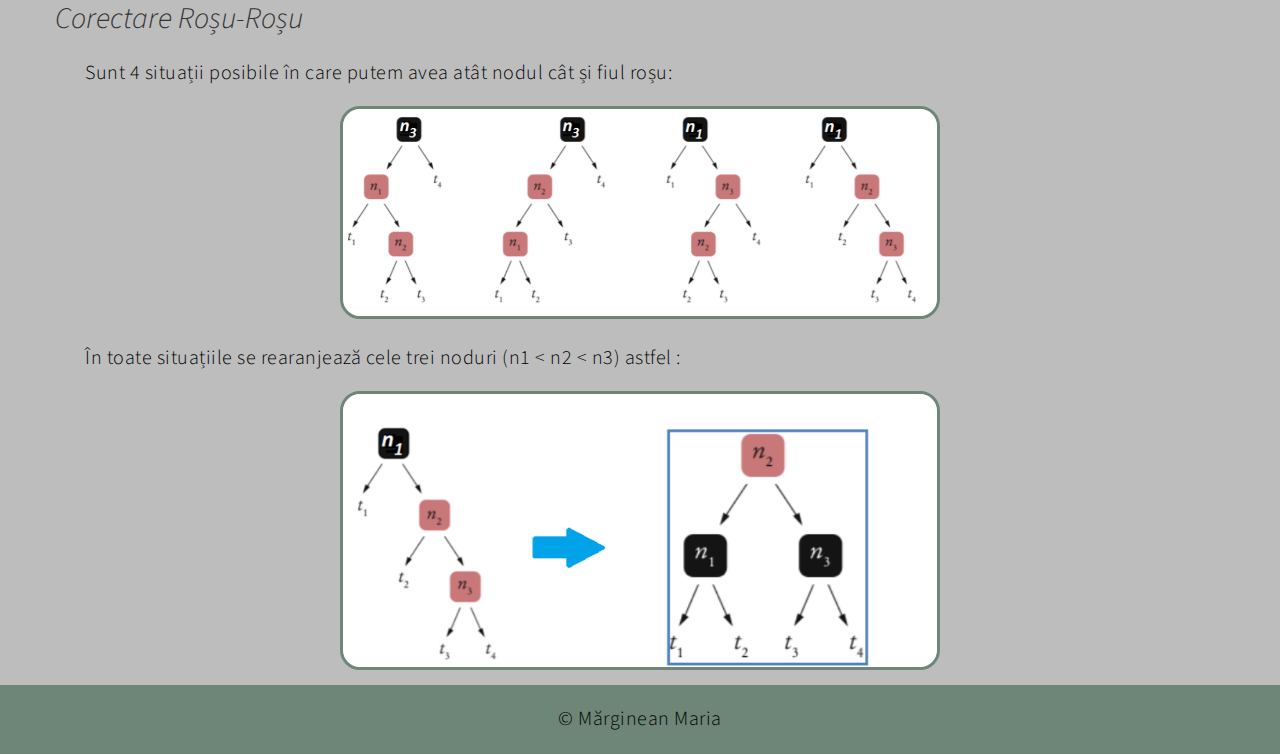
<file: red_black.html>
<!DOCTYPE html>
<html lang="en">

<head>

  <title>Personal page</title>
  <meta charset="UTF-8">
  <meta http-equiv="X-UA-Compatible" content="IE=Edge">
  <meta name="description" content="">
  <meta name="keywords" content="">
  <meta name="author" content="Marginean Maria">
  <meta name="viewport" content="width=device-width, initial-scale=1, maximum-scale=1">

  <link rel="stylesheet" href="css/bootstrap.min.css">
  <link rel="stylesheet" href="css/tooplate-style.css">
  <link rel="shortcut icon" type="image/jpg" href="./images/favicon.ico" />

</head>

<body>

  <!-- PRE LOADER -->
  <div class="preloader">
    <div class="spinner">
      <span class="sk-inner-circle"></span>
    </div>
  </div>
  <!-- MENU -->
  <div class="navbar custom-navbar navbar-fixed-top" role="navigation">
    <div class="container">

      <!-- NAVBAR HEADER -->
      <div class="navbar-header">
        <button class="navbar-toggle" data-toggle="collapse" data-target=".navbar-collapse">
          <span class="icon icon-bar"></span>
          <span class="icon icon-bar"></span>
          <span class="icon icon-bar"></span>
        </button>
        <!-- lOGO -->
        <a href="index.html" class="navbar-brand">Home</a>
      </div>

      <!-- MENU LINKS -->
      <nav class="collapse navbar-collapse">
        <ul class="nav navbar-nav navbar-right">
          <li><a href="about.html" class="smoothScroll">About</a></li>
          <li><a href="introduction.html" class="smoothScroll">Introduction</a></li>
          <li><a href="traversals.html" class="smoothScroll">Tree Traversals</a></li>
          <li><a href="binary.html" class="smoothScroll">Binary Tree</a></li>
          <li><a href="avl.html" class="smoothScroll">AVL Tree</a></li>
          <li><a href="red_black.html" class="smoothScroll">Red–Black Tree</a></li>
        </ul>
      </nav>

    </div>
  </div>


  <!-- HOME -->
  <section id="home">
    <div class="overlay"></div>
    <div class="container">
      <div class="row">
        <div class="col-md-8 col-sm-12">
          <div class="home-text">
            <h1>Arbore Roșu-Negru</h1>
          </div>
        </div>

      </div>
    </div>
  </section>


  <!-- MAIN-->
  <div class="introduction">
    <h2>Definiție</h2>
    <p class="description">
      &emsp; Arborii roșu-negru sunt arbori binari de căutare în care fiecare nod are un flag care
      indică dacă este Roșu sau Negru.
    </p>
    <h3>&emsp;&emsp;Reguli</h3>
    <p class="description">
      &emsp;&emsp; • Rădăcina este un nod Negru; <br>
      &emsp;&emsp; • Un nod Roșu nu poate avea un fiu Roșu; <br>
      &emsp;&emsp; • Toate căile de la rădăcină până la orice null au același număr de noduri Negre (regula “Equal exitcost”).
    </p>
    <h2>Exemplu de arbore roșu-negru</h2>
    <img class="image" src="./images/rosu_negru.png" alt="Can't find the picture">
    <h2>Corectare Roșu-Roșu</h2>
    <p class="description">
      &emsp; Sunt 4 situații posibile în care putem avea atât nodul cât și fiul roșu:
    </p>
    <img class="image" src="./images/corectare.png" alt="Can't find the picture">
    <p class="description">
      &emsp; În toate situațiile se rearanjează cele trei noduri (n1 &lt; n2 &lt; n3) astfel :
    </p>
    <img class="image" src="./images/corect.png" alt="Can't find the picture">
  </div>


  <!-- FOOTER -->
  <footer>
    <div class="container">
      <p id="subsol">&copy; Mărginean Maria</p>
    </div>
  </footer>

  <!-- SCRIPTS -->
  <script src="js/jquery.js"></script>
  <script src="js/bootstrap.min.js"></script>
  <script src="js/custom.js"></script>

</body>

</html>
</file>
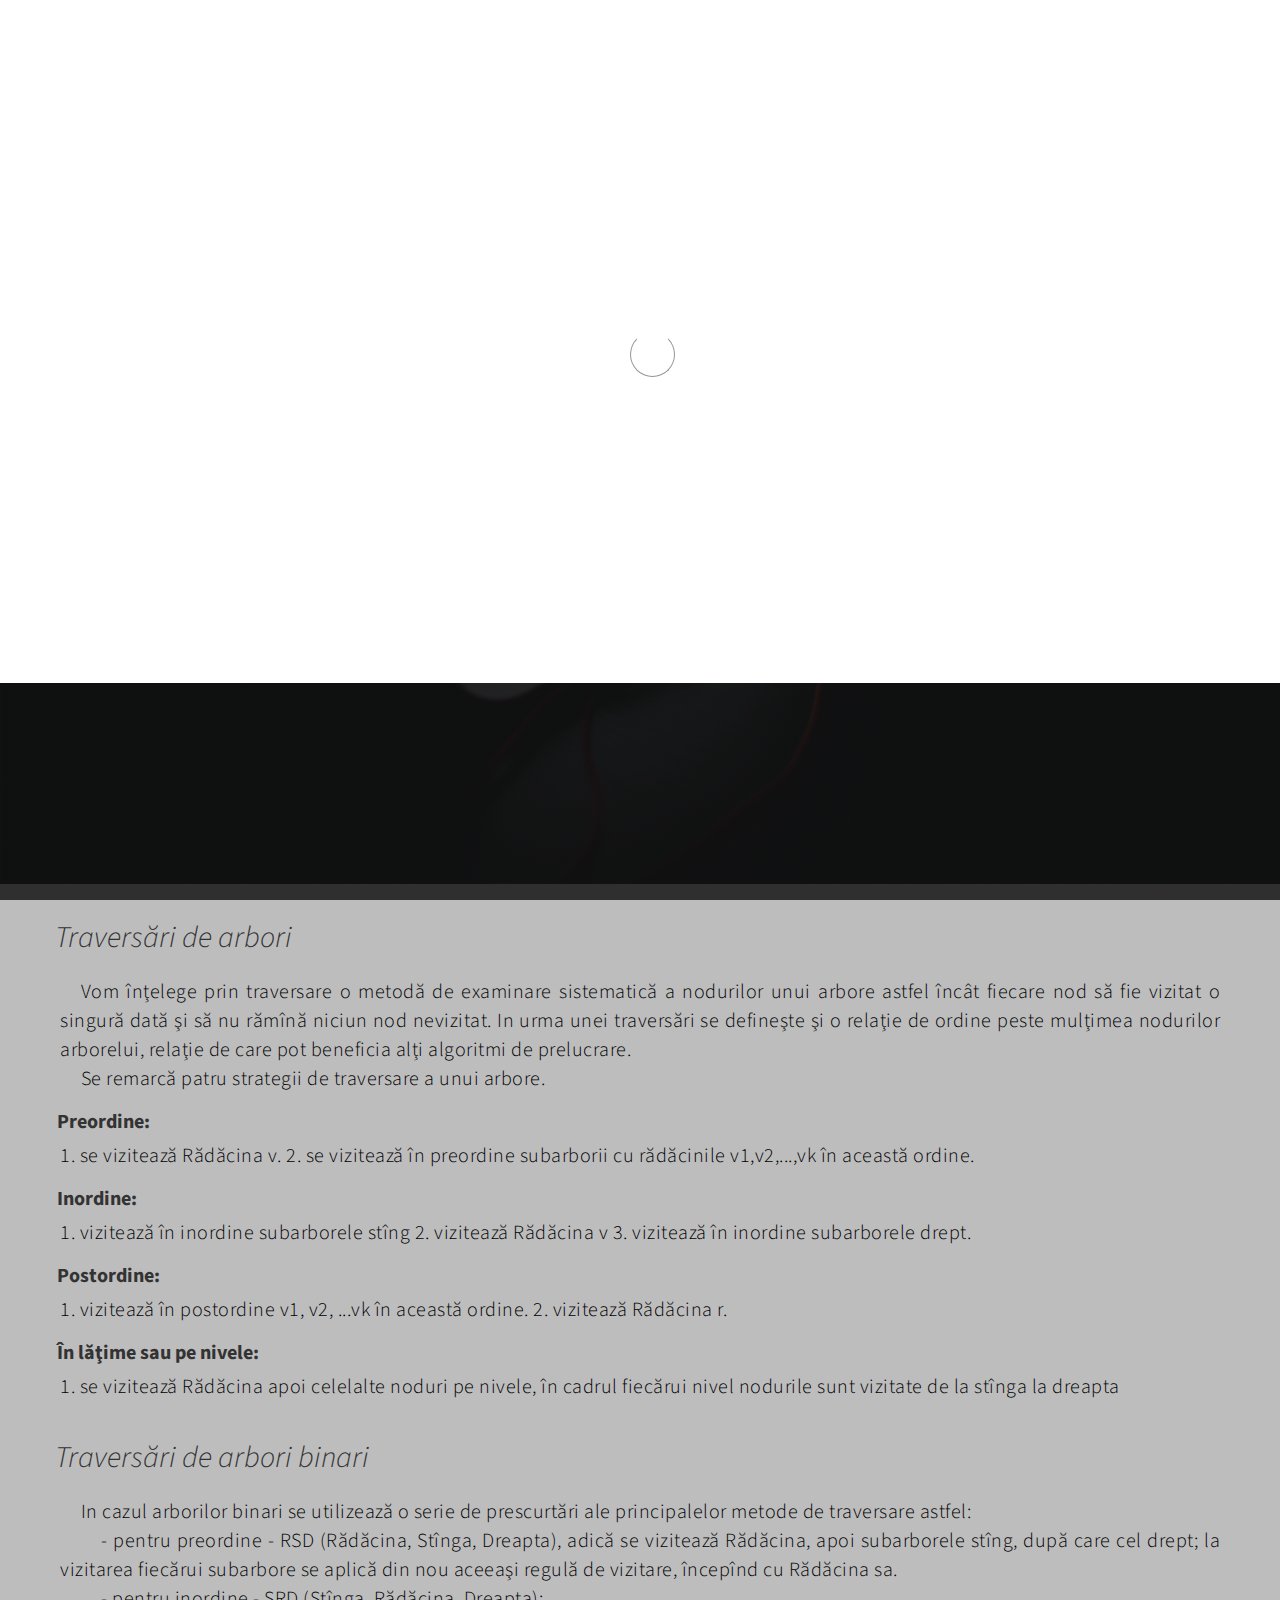
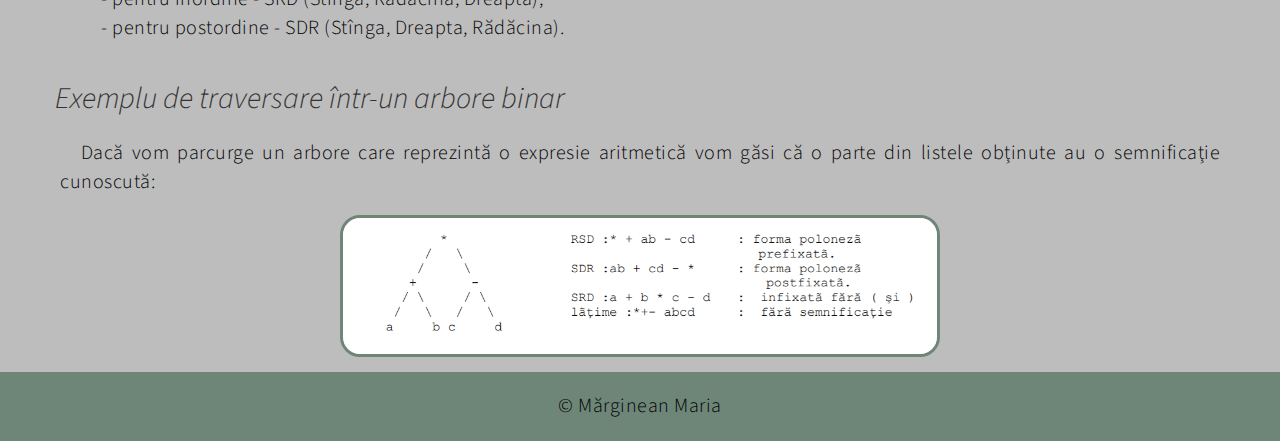
<file: traversals.html>
<!DOCTYPE html>
<html lang="en">

<head>

  <title>Personal page</title>
  <meta charset="UTF-8">
  <meta http-equiv="X-UA-Compatible" content="IE=Edge">
  <meta name="description" content="">
  <meta name="keywords" content="">
  <meta name="author" content="Marginean Maria">
  <meta name="viewport" content="width=device-width, initial-scale=1, maximum-scale=1">

  <link rel="stylesheet" href="css/bootstrap.min.css">
  <link rel="stylesheet" href="css/tooplate-style.css">
  <link rel="shortcut icon" type="image/jpg" href="./images/favicon.ico" />

</head>

<body>

  <!-- PRE LOADER -->
  <div class="preloader">
    <div class="spinner">
      <span class="sk-inner-circle"></span>
    </div>
  </div>
  <!-- MENU -->
  <div class="navbar custom-navbar navbar-fixed-top" role="navigation">
    <div class="container">

      <!-- NAVBAR HEADER -->
      <div class="navbar-header">
        <button class="navbar-toggle" data-toggle="collapse" data-target=".navbar-collapse">
          <span class="icon icon-bar"></span>
          <span class="icon icon-bar"></span>
          <span class="icon icon-bar"></span>
        </button>
        <!-- lOGO -->
        <a href="index.html" class="navbar-brand">Home</a>
      </div>

      <!-- MENU LINKS -->
      <nav class="collapse navbar-collapse">
        <ul class="nav navbar-nav navbar-right">
          <li><a href="about.html" class="smoothScroll">About</a></li>
          <li><a href="introduction.html" class="smoothScroll">Introduction</a></li>
          <li><a href="traversals.html" class="smoothScroll">Tree Traversals</a></li>
          <li><a href="binary.html" class="smoothScroll">Binary Tree</a></li>
          <li><a href="avl.html" class="smoothScroll">AVL Tree</a></li>
          <li><a href="red_black.html" class="smoothScroll">Red–Black Tree</a></li>
        </ul>
      </nav>

    </div>
  </div>


  <!-- HOME -->
  <section id="home">
    <div class="overlay"></div>
    <div class="container">
      <div class="row">
        <div class="col-md-8 col-sm-12">
          <div class="home-text">
            <h1>Traversări de Arbori</h1>

          </div>
        </div>

      </div>
    </div>
  </section>

  <!-- MAIN-->
  <div class="introduction">
    <h2>Traversări de arbori</h2>
    <p class="description">
      &emsp;Vom înţelege prin traversare o metodă de examinare sistematică a nodurilor unui arbore astfel încât
      fiecare nod să fie vizitat o singură dată şi să nu rămînă niciun nod nevizitat. In urma unei traversări se
      defineşte şi o relaţie de ordine peste mulţimea nodurilor arborelui, relaţie de care pot beneficia alţi
      algoritmi de prelucrare.<br>
      &emsp;Se remarcă patru strategii de traversare a unui arbore.</p>
    <h3>&emsp;Preordine:</h3>
    <p class="description">
      1. se vizitează Rădăcina v.
      2. se vizitează în preordine subarborii cu rădăcinile v1,v2,...,vk în această ordine.</p>
    <h3>&emsp;Inordine:</h3>
    <p class="description">
      1. vizitează în inordine subarborele stîng
      2. vizitează Rădăcina v
      3. vizitează în inordine subarborele drept.
    </p>
    <h3>&emsp;Postordine:</h3>
    <p class="description">
      1. vizitează în postordine v1, v2, ...vk în această ordine.
      2. vizitează Rădăcina r.
    </p>
    <h3>&emsp;În lăţime sau pe nivele:</h3>
    <p class="description">
      1. se vizitează Rădăcina apoi celelalte noduri pe nivele, în cadrul fiecărui nivel nodurile sunt vizitate
      de la stînga la dreapta
    </p>
    <h2>Traversări de arbori binari</h2>
    <p class="description">
      &emsp;In cazul arborilor binari se utilizează o serie de prescurtări ale principalelor metode de traversare
      astfel:<br>
      &emsp;&emsp;- pentru preordine - RSD (Rădăcina, Stînga, Dreapta), adică se vizitează Rădăcina, apoi
      subarborele stîng, după care cel drept; la vizitarea fiecărui subarbore se aplică din nou aceeaşi regulă
      de vizitare, începînd cu Rădăcina sa.<br>
      &emsp;&emsp;- pentru inordine - SRD (Stînga, Rădăcina, Dreapta);<br>
      &emsp;&emsp;- pentru postordine - SDR (Stînga, Dreapta, Rădăcina).
    </p>
    <h2>Exemplu de traversare într-un arbore binar</h2>
    <p class="description">
      &emsp;Dacă vom parcurge un arbore care reprezintă o expresie aritmetică vom găsi că o parte din listele
      obţinute au o semnificaţie cunoscută:
    </p>
    <img class="image" src="./images/traversari.png" alt="Can't find the picture">
  </div>

  <!-- FOOTER -->
  <footer>
    <div class="container">
      <p id="subsol">&copy; Mărginean Maria</p>
    </div>
  </footer>

  <!-- SCRIPTS -->
  <script src="js/jquery.js"></script>
  <script src="js/bootstrap.min.js"></script>
  <script src="js/custom.js"></script>

</body>

</html>
</file>
<file: css/tooplate-style.css>
@import url('https://fonts.googleapis.com/css?family=Source+Sans+Pro:200,300,400,700');
body {
  background: #bdbdbd;
  font-family: 'Source Sans Pro', sans-serif;
  overflow-x: hidden;
}

html, body {
  width: 100%;
  height: 100%;
}

/*---------------------------------------
  TYPOGRAPHY              
-----------------------------------------*/

h1, h2, h3, h4, h5, h6 {
  font-weight: 300;
}

h1 {
  font-size: 150px;
  font-weight: 300;
  line-height: 100px;
  text-align: center;
  letter-spacing: 0.5px;
}

h2 {
  font-size: 30px;
  line-height: 40px;
  margin-top: 0;
}

h3 {
  font-size: 20px;
  font-weight: bold;
  line-height: 0px;
}

h4 {
  color: #505050;
  font-size: 18px;
  line-height: 28px;
}

p {
  color: #757575;
  font-size: 50px;
  font-weight: 300;
  line-height: 29px;
  letter-spacing: 0.5px;
  text-align: center;
}

/*---------------------------------------
  GENERAL               
-----------------------------------------*/

html {
  -webkit-font-smoothing: antialiased;
}

a {
  color: #6e8678;
  -webkit-transition: 0.5s;
  transition: 0.5s;
}

a:hover, a:active, a:focus {
  color: #000000;
  outline: none;
}

::-webkit-scrollbar {
  width: 6px;
  height: 6px;
}

::-webkit-scrollbar-thumb {
  cursor: pointer;
  background: #252525;
}

.section-title {
  position: relative;
  padding-bottom: 22px;
}

/*---------------------------------------
  PRE LOADER              
-----------------------------------------*/

.preloader {
  position: fixed;
  top: 0;
  left: 0;
  width: 100%;
  height: 100%;
  z-index: 99999;
  display: flex;
  flex-flow: row nowrap;
  justify-content: center;
  align-items: center;
  background: none repeat scroll 0 0 #ffffff;
}

.spinner {
  border: 1px solid transparent;
  border-radius: 5px;
  position: relative;
}

.spinner:before {
  content: '';
  box-sizing: border-box;
  position: absolute;
  top: 50%;
  left: 50%;
  width: 45px;
  height: 45px;
  margin-top: -10px;
  margin-left: -10px;
  border-radius: 50%;
  border: 1px solid #959595;
  border-top-color: #ffffff;
  animation: spinner .9s linear infinite;
}

/*---------------------------------------
  MENU             
-----------------------------------------*/

.custom-navbar {
  margin-bottom: 0;
  background-color: #6e8678;
  padding: 20px 0;
}

.custom-navbar .navbar-brand {
  color: #f9f9f9;
  font-weight: normal;
  font-size: 25px;
}

.custom-navbar .nav li a {
  font-size: 14px;
  font-weight: normal;
  color: #f9f9f9;
  letter-spacing: 0.5px;
  -webkit-transition: all ease-in-out 0.4s;
  transition: all ease-in-out 0.4s;
  padding: 0;
  margin: 15px 20px;
  text-transform: uppercase;
}

.custom-navbar .navbar-nav>li>a:hover, .custom-navbar .navbar-nav>li>a:focus {
  background-color: transparent;
  color: #ffffff;
}

.custom-navbar .navbar-nav li a:after {
  content: "";
  position: absolute;
  display: block;
  width: 0px;
  height: 2px;
  margin: auto;
  background: transparent;
  transition: width .3s ease, background-color .3s ease;
}

.custom-navbar .navbar-nav li a:hover:after, .custom-navbar .nav li.active>a:after {
  background: #ffffff;
  color: #ffffff;
  width: 100%;
}

.custom-navbar .nav li.active>a {
  background-color: transparent;
  color: #ffffff;
}

.custom-navbar .navbar-toggle {
  border: none;
  padding-top: 10px;
}

.custom-navbar .navbar-toggle {
  background-color: transparent;
}

.custom-navbar .navbar-toggle .icon-bar {
  background: #ffffff;
  border-color: transparent;
}

@media(min-width:768px) {
  .custom-navbar {
    background: 0 0;
  }
  .custom-navbar.top-nav-collapse {
    background: #6e8678;
    padding: 15px 0;
  }
}

/*---------------------------------------
  HOME             
-----------------------------------------*/

#home {
  background: url(../images/header.png) no-repeat center top;
  display: -webkit-box;
  display: -webkit-flex;
  display: -ms-flexbox;
  display: flex;
  -webkit-box-align: center;
  -webkit-align-items: center;
  -ms-flex-align: center;
  align-items: center;
  height: 100vh;
  position: relative;
  padding-top: 10em;
}

#home h1 {
  color: #ffffff;
  font-size: 6em;
  line-height: 1.2em;
}

#home p {
  color: rgba(250, 250, 250, 0.7);
}

#home .overlay {
  position: absolute;
  top: 0;
  right: 0;
  bottom: 0;
  left: 0;
  width: 100%;
  height: 100%;
  background-color: rgba(0, 0, 0, 0.75);
}

#home video {
  position: fixed;
  top: 50%;
  left: 50%;
  min-width: 100%;
  min-height: 100%;
  width: auto;
  height: auto;
  z-index: -100;
  transform: translateX(-50%) translateY(-50%);
  background-size: cover;
  transition: 1s opacity;
}

/*---------------------------------------
  MAIN BODY          
-----------------------------------------*/

.mainContent {
  display: flex;
  align-items: center;
  justify-content: center;
}

img {
  width: 100%;
  height: 100%;
  border: 2px #000000;
}

.image1 {
  flex-basis: 50%;
  padding: 100px;
  padding-right: 0px;
}

.image2 {
  flex-basis: 68%;
  padding: 100px;
  padding-left: 0px;
}

.image {
  border: 3px solid #6e8678;
  display: block;
  margin-left: auto;
  margin-right: auto;
  max-width: 600px;
  max-height: 400px;
  border-radius: 20px;
  margin-bottom: 15px;
}

.description {
  font-family: 'Source Sans Pro', sans-serif;
  font-size: 20px;
  padding: 70px;
  padding-left: 35px;
  padding-right: 35px;
  padding-top: 10px;
  padding-bottom: 8px;
  text-align: justify;
  color: black;
}

.introduction {
  padding-left: 25px;
  padding-right: 25px;
}

h2 {
  font-style: italic;
  /* font: bold !important; */
  padding-top: 18px;
  padding-left: 30px;
}

h3 {
  padding-top: 0px;
  padding-bottom: 0 px;
  padding-left: 12px;
}

/*---------------------------------------
  FOOTER              
-----------------------------------------*/

footer {
  padding-top: 20px;
  padding-bottom: 20px;
  background-color: #6e8678;
}

#subsol {
  font-family: 'Source Sans Pro', sans-serif;
  overflow-x: hidden;
  margin: auto;
  text-align: center;
  font-size: 20px;
  color: black;
}

footer h4 {
  padding-top: 12px;
}

footer a {
  color: #6e8678;
}

footer .copyright-text {
  padding-top: 42px;
}
</file>
